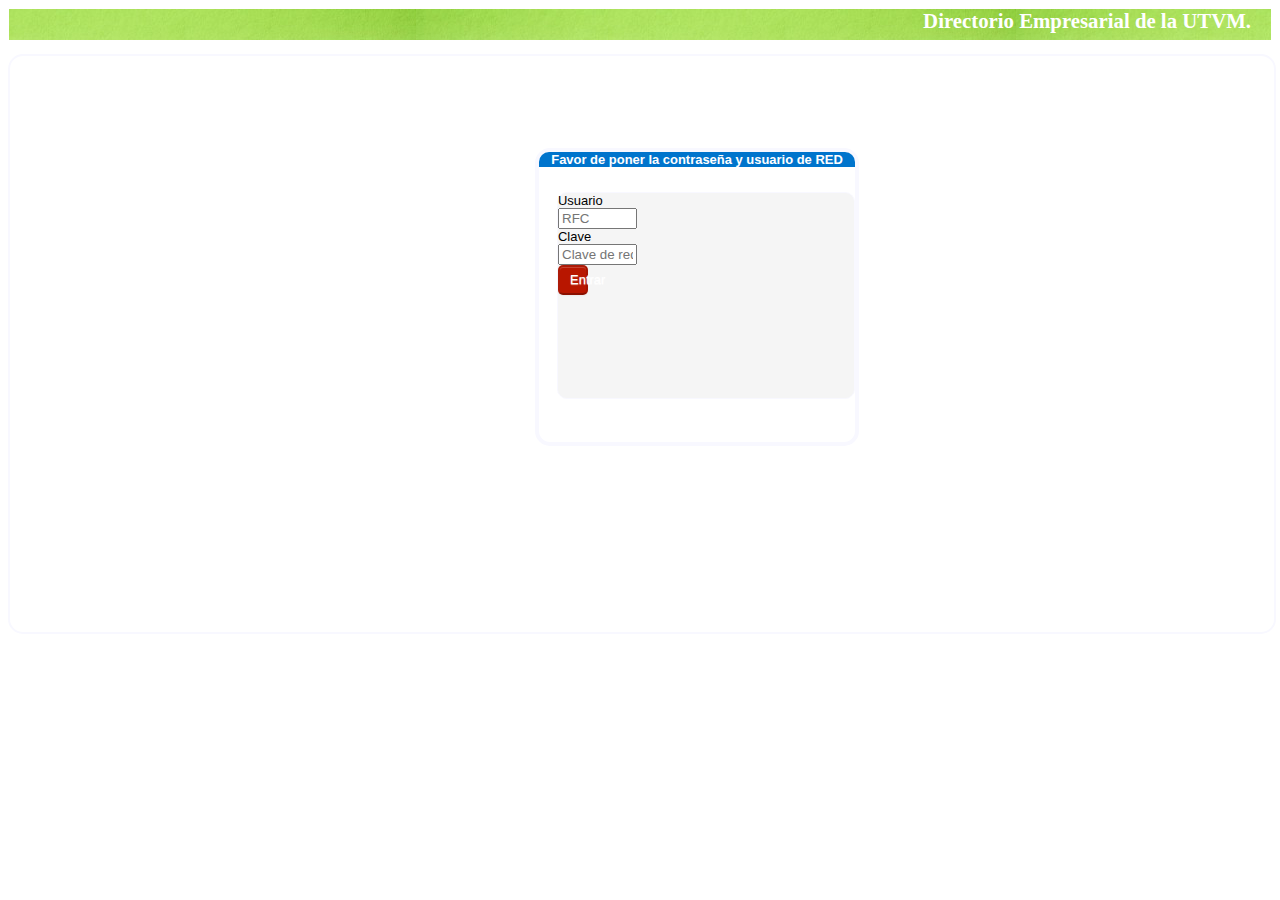
<file: index.html>
<!DOCTYPE html>
<html>
<head>

	<!-- Meta -->
	<meta http-equiv="content-type" content="text/html; charset=iso-8859-1" />
	<meta name="author" content="Noemi Mejia, David Perez" />
	<meta name="keywords" content="Directorio de la utvm" />
	<meta name="description" content="Directorio de la Universidad Tecnologica del Valle del Mezquital" />
	<meta name="robots" content="all" />	
	
	<!-- Titulo del documento -->		
	<title>Directorio Empresarial UTVM</title>

	<!-- css application -->
	<link rel="stylesheet" href="css/main.css" type="text/css">

   
   	<!-- js bootstrap framework -->
	<script src="../../js/jquery-1.7.2.min.js"></script>
	
	<!-- js application -->
	<script type='text/javascript' src='../../js/main.js'></script>

	<!-- YUI -->
	<script src="http://yui.yahooapis.com/3.5.1/build/yui/yui-min.js"></script>

</head>

<body>
	
	<!-- barra negro -->
	<div class="navbar">
		Directorio Empresarial de la UTVM.
	</div>
	

	<!-- contenedor principal -->
	<div class="container-session">
		<!-- Cuadro de Login -->
		<div class = "login">
					<div class = "etiqueta">
						Favor de poner la contrase�a y usuario de RED
					</div>
			<form class="well" method="post">
					
					<div class = "span1">Usuario</div>
					<input class="span3" type="text" placeholder="RFC" name="usuario"/>
					<div class = "span1">Clave</div>
					<input class="span3" type="password" placeholder="Clave de red" name="clave"/>
					<div class="span5"></div>
					<button class="btn-primary span2" type="submit" >Entrar</button>
			</form>
		</div>
	</div>

</body>
</html>
</file>
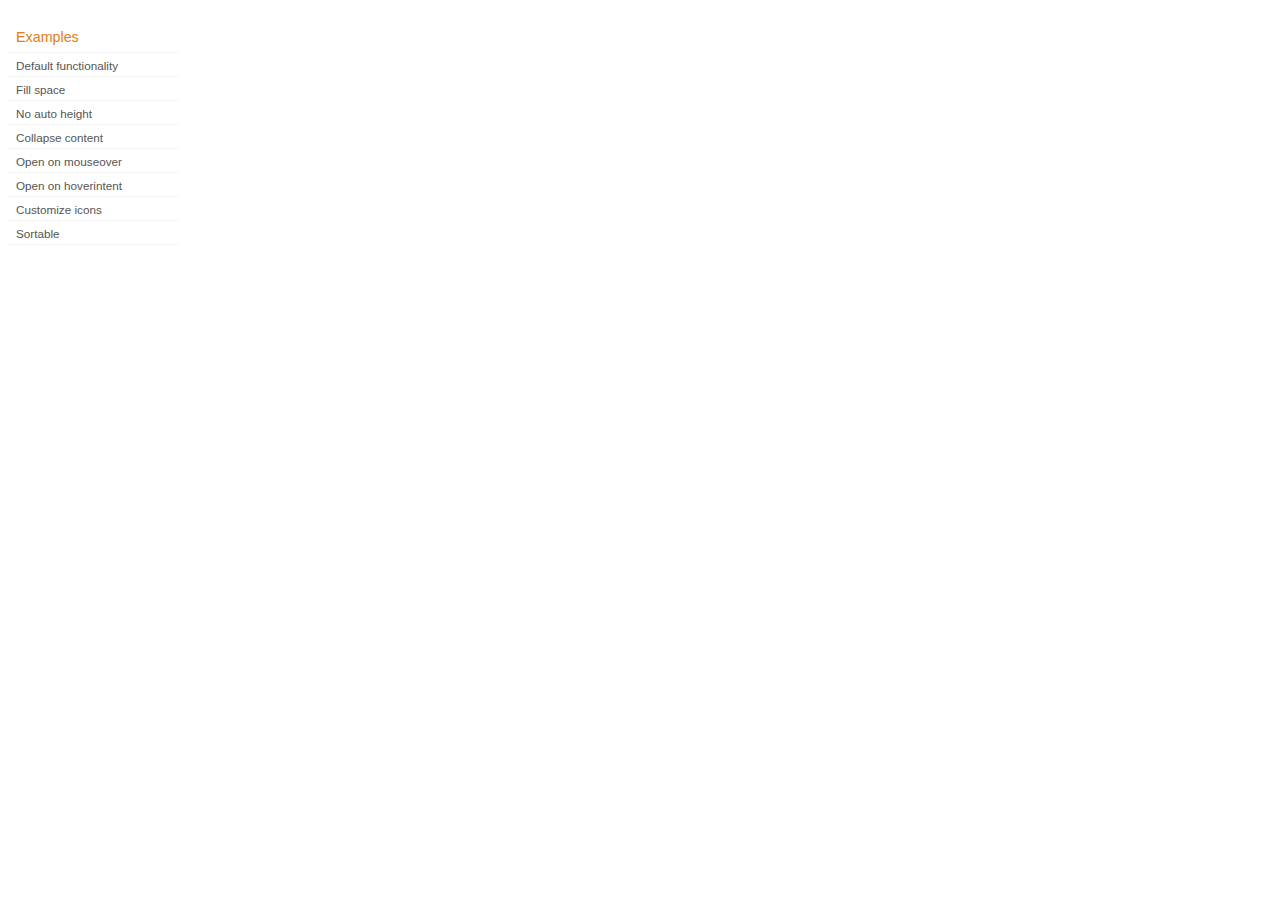
<file: js/demos/accordion/index.html>
<!DOCTYPE html>
<html lang="en">
<head>
	<meta charset="utf-8">
	<title>jQuery UI Accordion Demos</title>
	<link rel="stylesheet" href="../demos.css">
</head>
<body>

<div class="demos-nav">
	<h4>Examples</h4>
	<ul>
		<li class="demo-config-on"><a href="default.html">Default functionality</a></li>
		<li><a href="fillspace.html">Fill space</a></li>
		<li><a href="no-auto-height.html">No auto height</a></li>
		<li><a href="collapsible.html">Collapse content</a></li>
		<li><a href="mouseover.html">Open on mouseover</a></li>
		<li><a href="hoverintent.html">Open on hoverintent</a></li>
		<li><a href="custom-icons.html">Customize icons</a></li>
		<li><a href="sortable.html">Sortable</a></li>
	</ul>
</div>

</body>
</html>
</file>
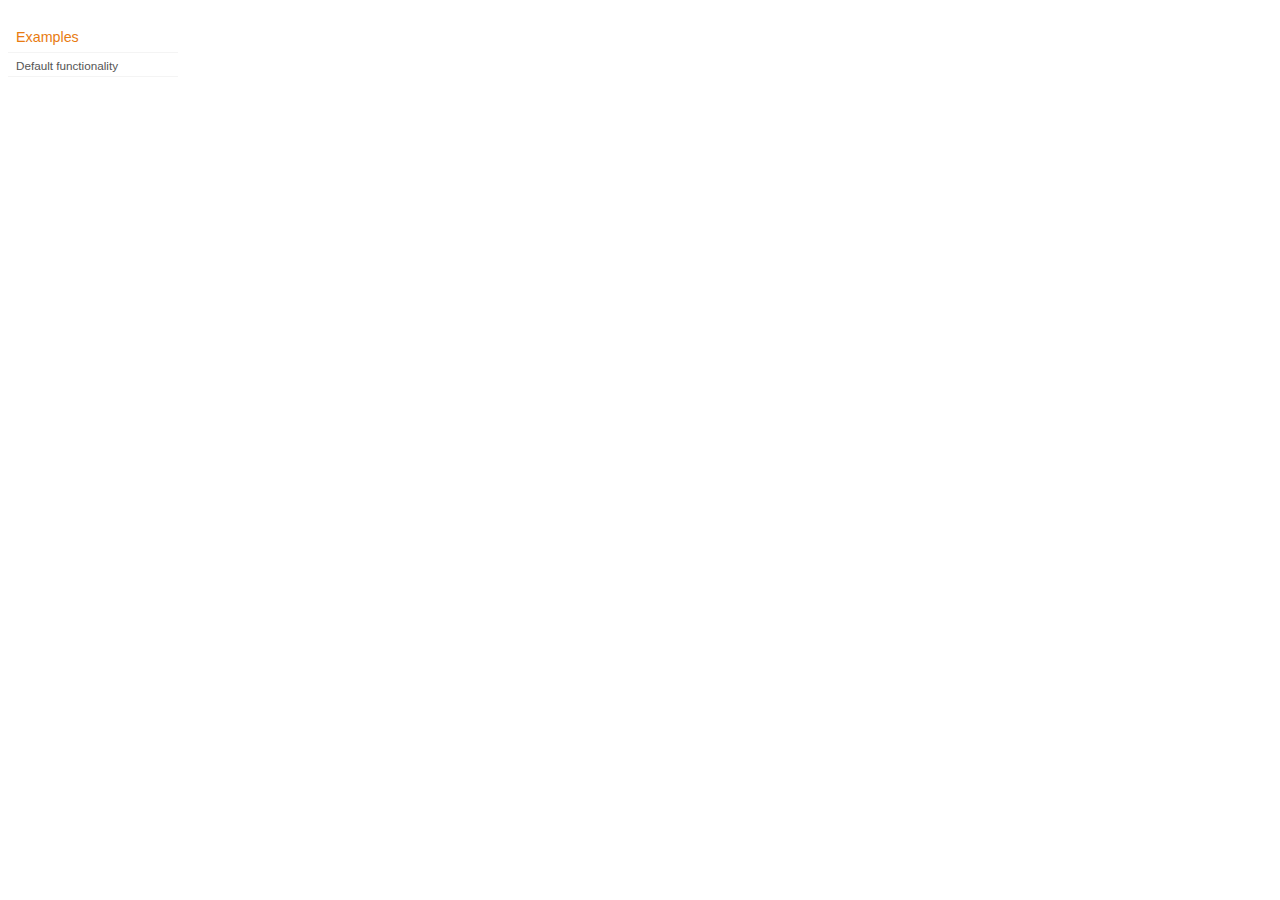
<file: js/demos/addClass/index.html>
<!DOCTYPE html>
<html lang="en">
<head>
	<meta charset="utf-8">
	<title>jQuery UI Effects Demos</title>
	<link rel="stylesheet" href="../demos.css">
</head>
<body>

<div class="demos-nav">
	<h4>Examples</h4>
	<ul>
		<li class="demo-config-on"><a href="default.html">Default functionality</a></li>
	</ul>
</div>

</body>
</html>
</file>
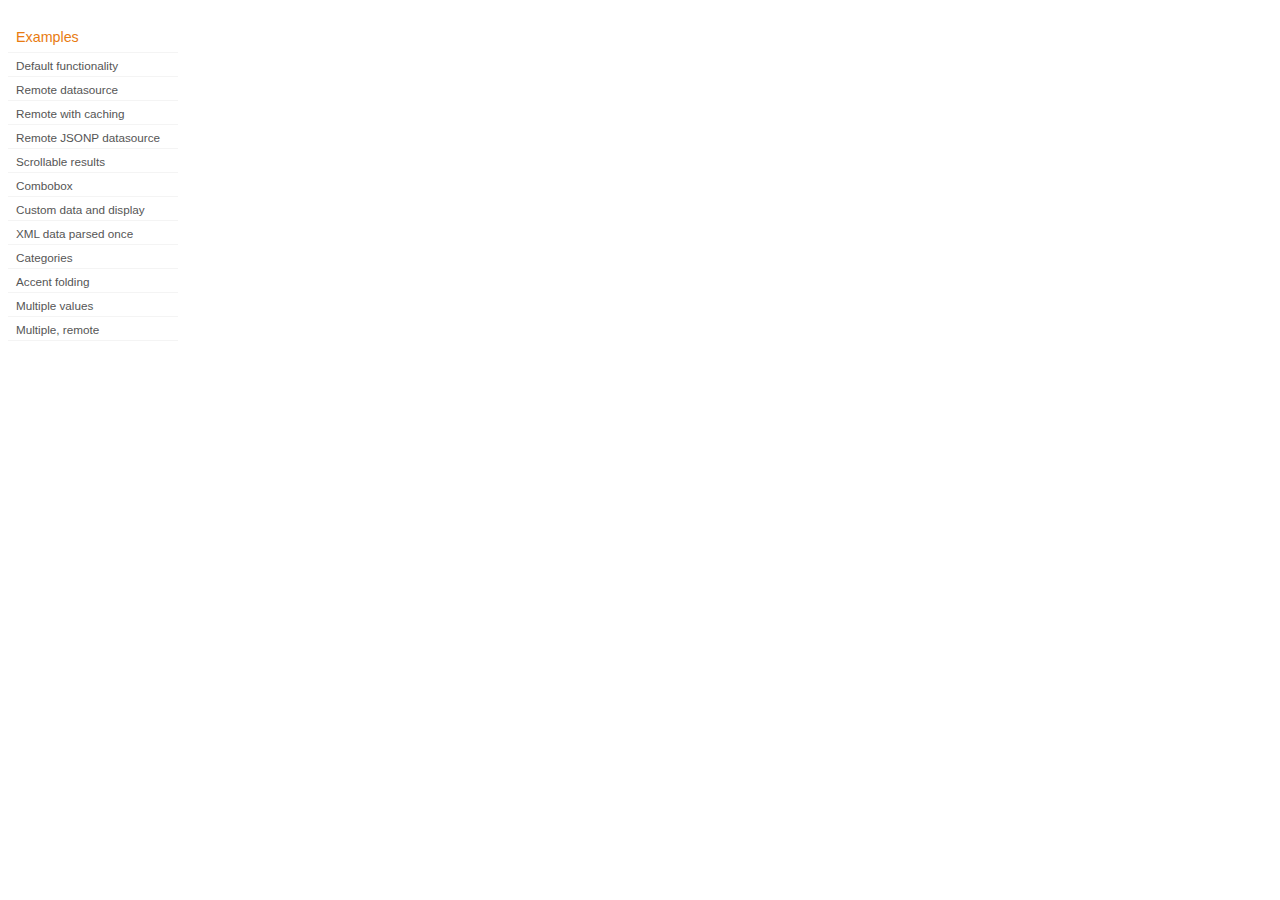
<file: js/demos/autocomplete/index.html>
<!DOCTYPE html>
<html lang="en">
<head>
	<meta charset="utf-8">
	<title>jQuery UI Autocomplete Demos</title>
	<link rel="stylesheet" href="../demos.css">
</head>
<body>
	<div class="demos-nav">
		<h4>Examples</h4>
		<ul>
			<li class="demo-config-on"><a href="default.html">Default functionality</a></li>
			<li><a href="remote.html">Remote datasource</a></li>
			<li><a href="remote-with-cache.html">Remote with caching</a></li>
			<li><a href="remote-jsonp.html">Remote JSONP datasource</a></li>
			<li><a href="maxheight.html">Scrollable results</a></li>
			<li><a href="combobox.html">Combobox</a></li>
			<li><a href="custom-data.html">Custom data and display</a></li>
			<li><a href="xml.html">XML data parsed once</a></li>
			<li><a href="categories.html">Categories</a></li>
			<li><a href="folding.html">Accent folding</a></li>
			<li><a href="multiple.html">Multiple values</a></li>
			<li><a href="multiple-remote.html">Multiple, remote</a></li>
		</ul>
	</div>
</body>
</html>
</file>
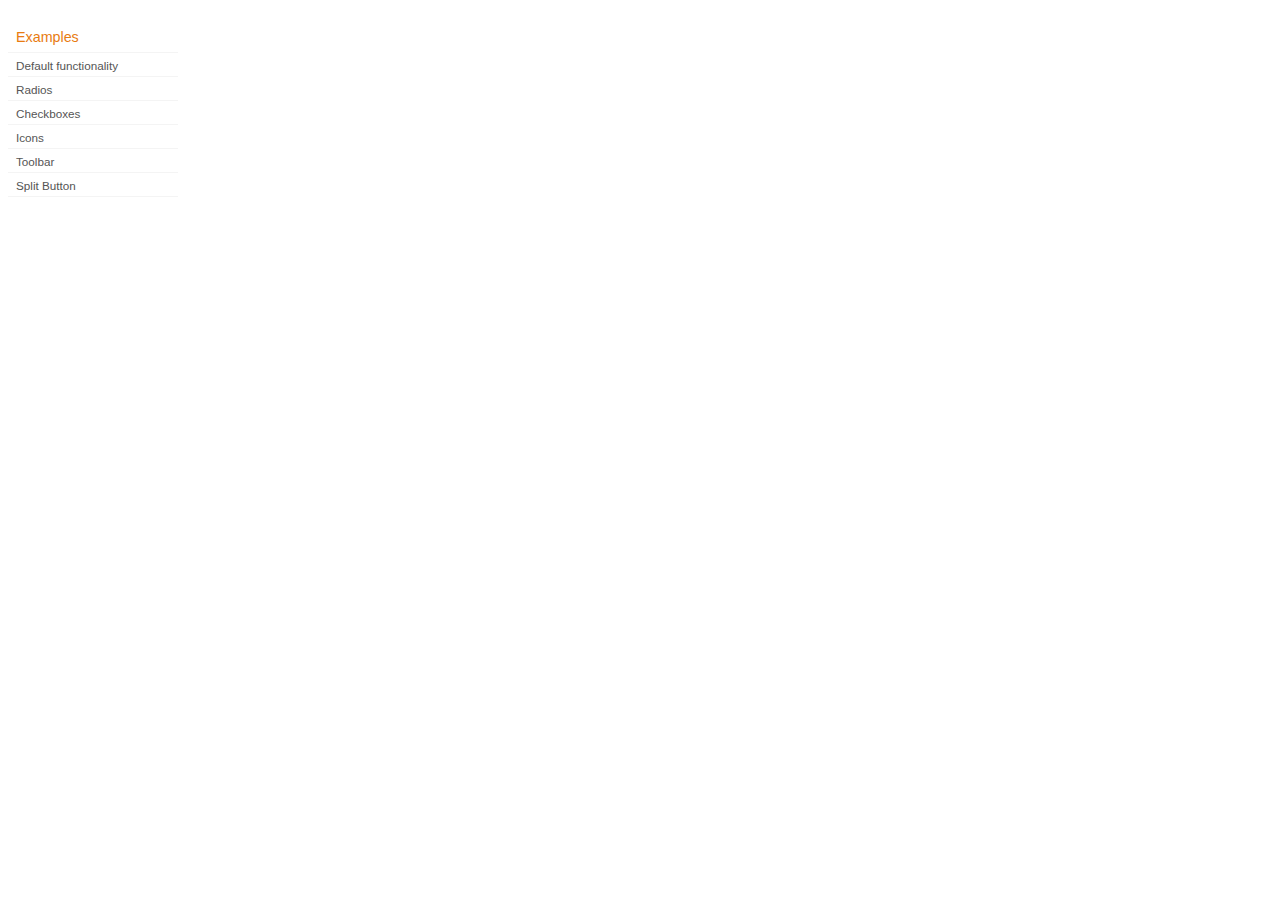
<file: js/demos/button/index.html>
<!DOCTYPE html>
<html lang="en">
<head>
	<meta charset="utf-8">
	<title>jQuery UI Button Demos</title>
	<link rel="stylesheet" href="../demos.css">
</head>
<body>

<div class="demos-nav">
	<h4>Examples</h4>
	<ul>
		<li class="demo-config-on"><a href="default.html">Default functionality</a></li>
		<li><a href="radio.html">Radios</a></li>
		<li><a href="checkbox.html">Checkboxes</a></li>
		<li><a href="icons.html">Icons</a></li>
		<li><a href="toolbar.html">Toolbar</a></li>
		<li><a href="splitbutton.html">Split Button</a></li>
	</ul>
</div>

</body>
</html>
</file>
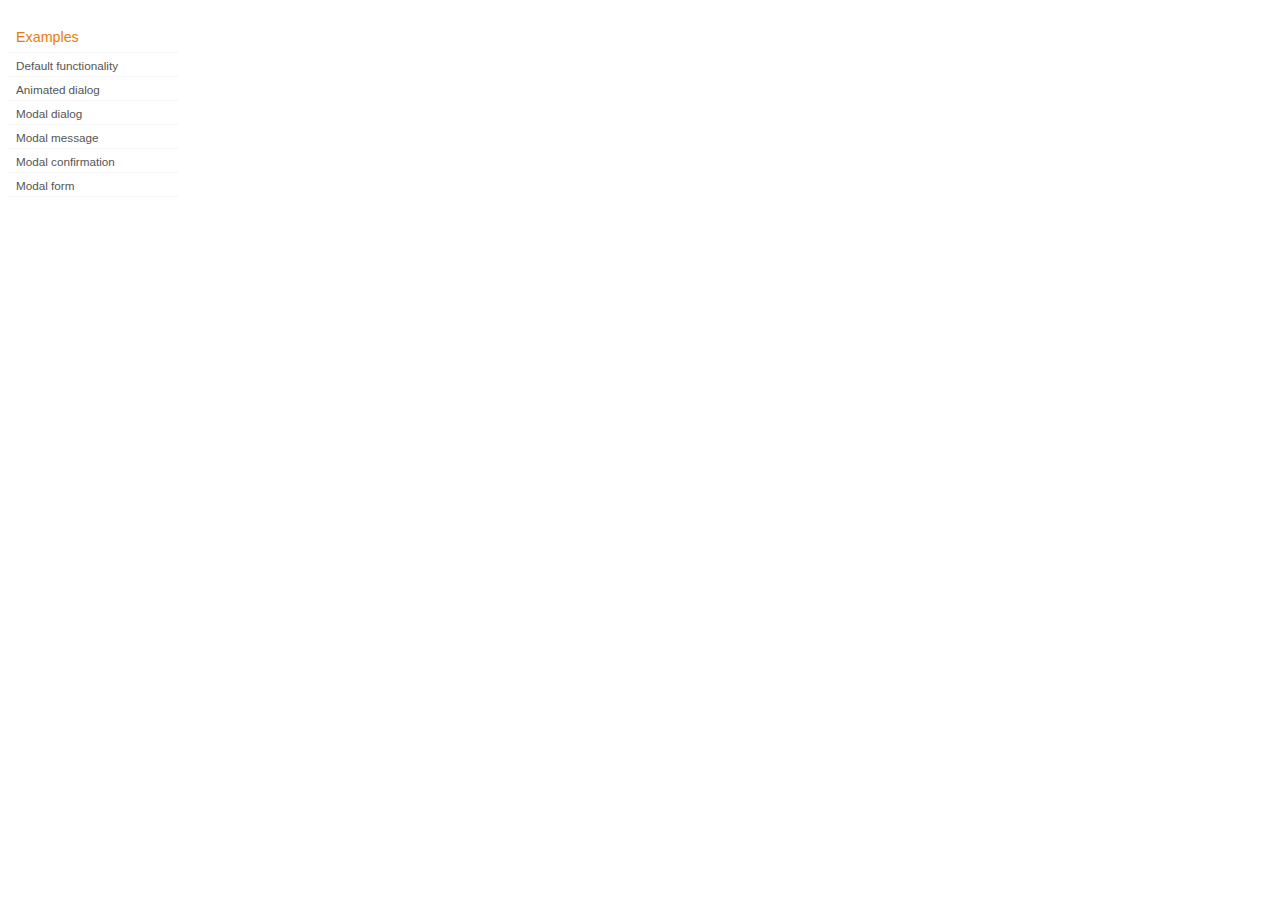
<file: js/demos/dialog/index.html>
<!DOCTYPE html>
<html lang="en">
<head>
	<meta charset="utf-8">
	<title>jQuery UI Dialog Demos</title>
	<link rel="stylesheet" href="../demos.css">
</head>
<body>

<div class="demos-nav">
	<h4>Examples</h4>
	<ul>
		<li class="demo-config-on"><a href="default.html">Default functionality</a></li>
		<li><a href="animated.html">Animated dialog</a></li>
		<li><a href="modal.html">Modal dialog</a></li>
		<li><a href="modal-message.html">Modal message</a></li>
		<li><a href="modal-confirmation.html">Modal confirmation</a></li>
		<li><a href="modal-form.html">Modal form</a></li>
	</ul>
</div>

</body>
</html>
</file>
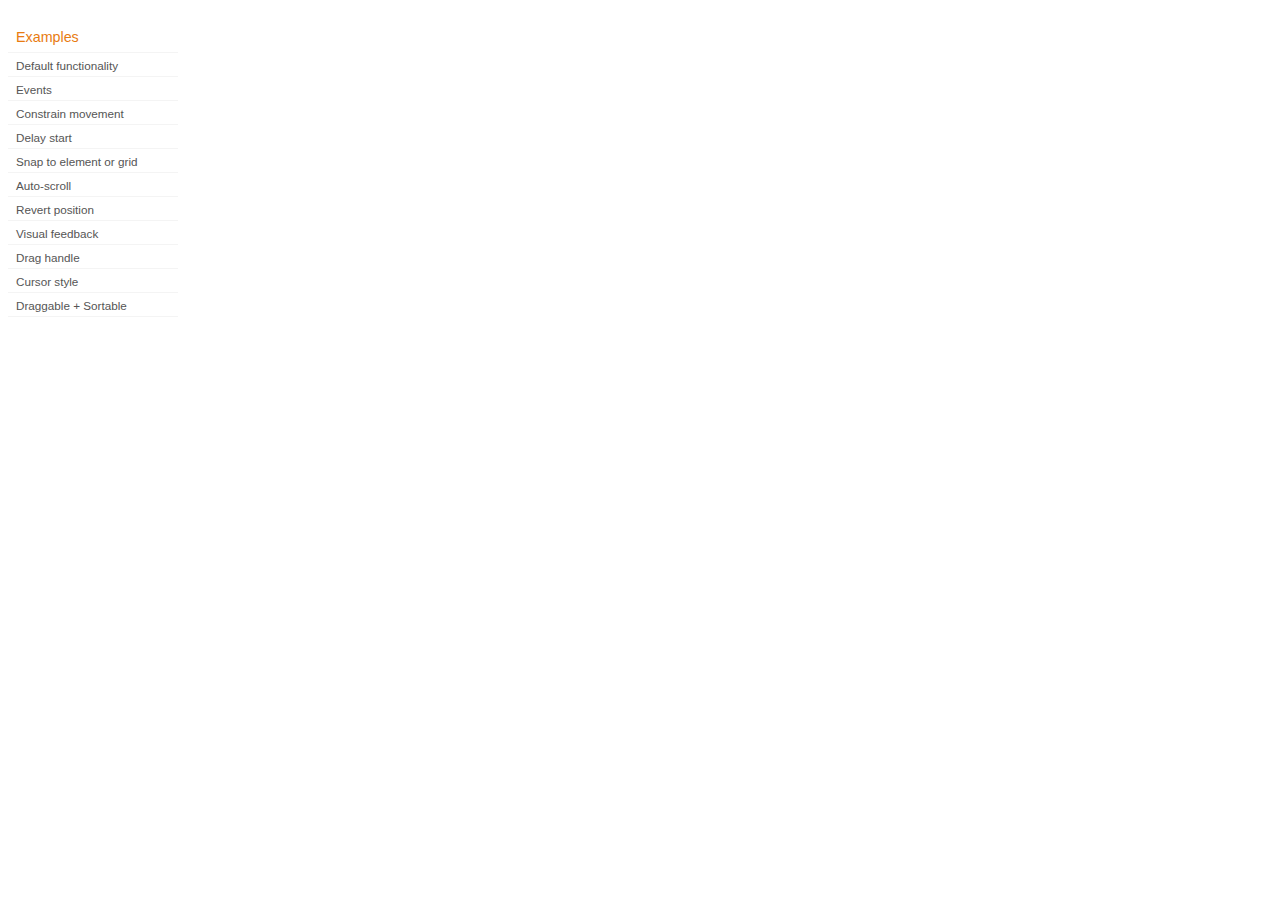
<file: js/demos/draggable/index.html>
<!DOCTYPE html>
<html lang="en">
<head>
	<meta charset="utf-8">
	<title>jQuery UI Draggable Demos</title>
	<link rel="stylesheet" href="../demos.css">
</head>
<body>

<div class="demos-nav">
	<h4>Examples</h4>
	<ul>
		<li class="demo-config-on"><a href="default.html">Default functionality</a></li>
		<li><a href="events.html">Events</a></li>
		<li><a href="constrain-movement.html">Constrain movement</a></li>
		<li><a href="delay-start.html">Delay start</a></li>
		<li><a href="snap-to.html">Snap to element or&#160;grid</a></li>
		<li><a href="scroll.html">Auto-scroll</a></li>
		<li><a href="revert.html">Revert position</a></li>
		<li><a href="visual-feedback.html">Visual feedback</a></li>
		<li><a href="handle.html">Drag handle</a></li>
		<li><a href="cursor-style.html">Cursor style</a></li>
		<li><a href="sortable.html">Draggable + Sortable</a></li>
	</ul>
</div>

</body>
</html>
</file>
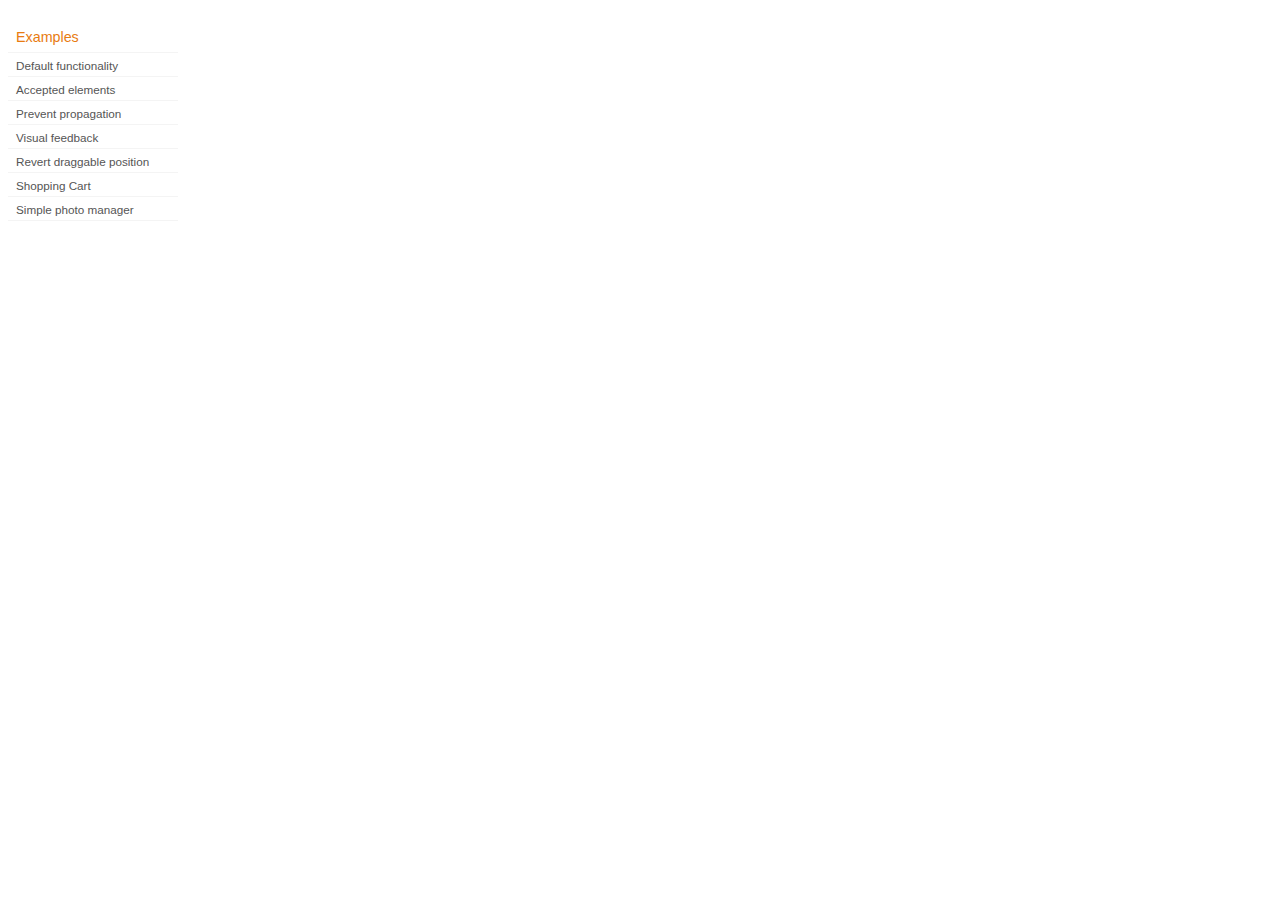
<file: js/demos/droppable/index.html>
<!DOCTYPE html>
<html lang="en">
<head>
	<meta charset="utf-8">
	<title>jQuery UI Droppable Demos</title>
	<link rel="stylesheet" href="../demos.css">
</head>
<body>

<div class="demos-nav">
	<h4>Examples</h4>
	<ul>
		<li class="demo-config-on"><a href="default.html">Default functionality</a></li>
		<li><a href="accepted-elements.html">Accepted elements</a></li>
		<li><a href="propagation.html">Prevent propagation</a></li>
		<li><a href="visual-feedback.html">Visual feedback</a></li>
		<li><a href="revert.html">Revert draggable position</a></li>
		<li><a href="shopping-cart.html">Shopping Cart</a></li>
		<li><a href="photo-manager.html">Simple photo manager</a></li>
	</ul>
</div>

</body>
</html>
</file>
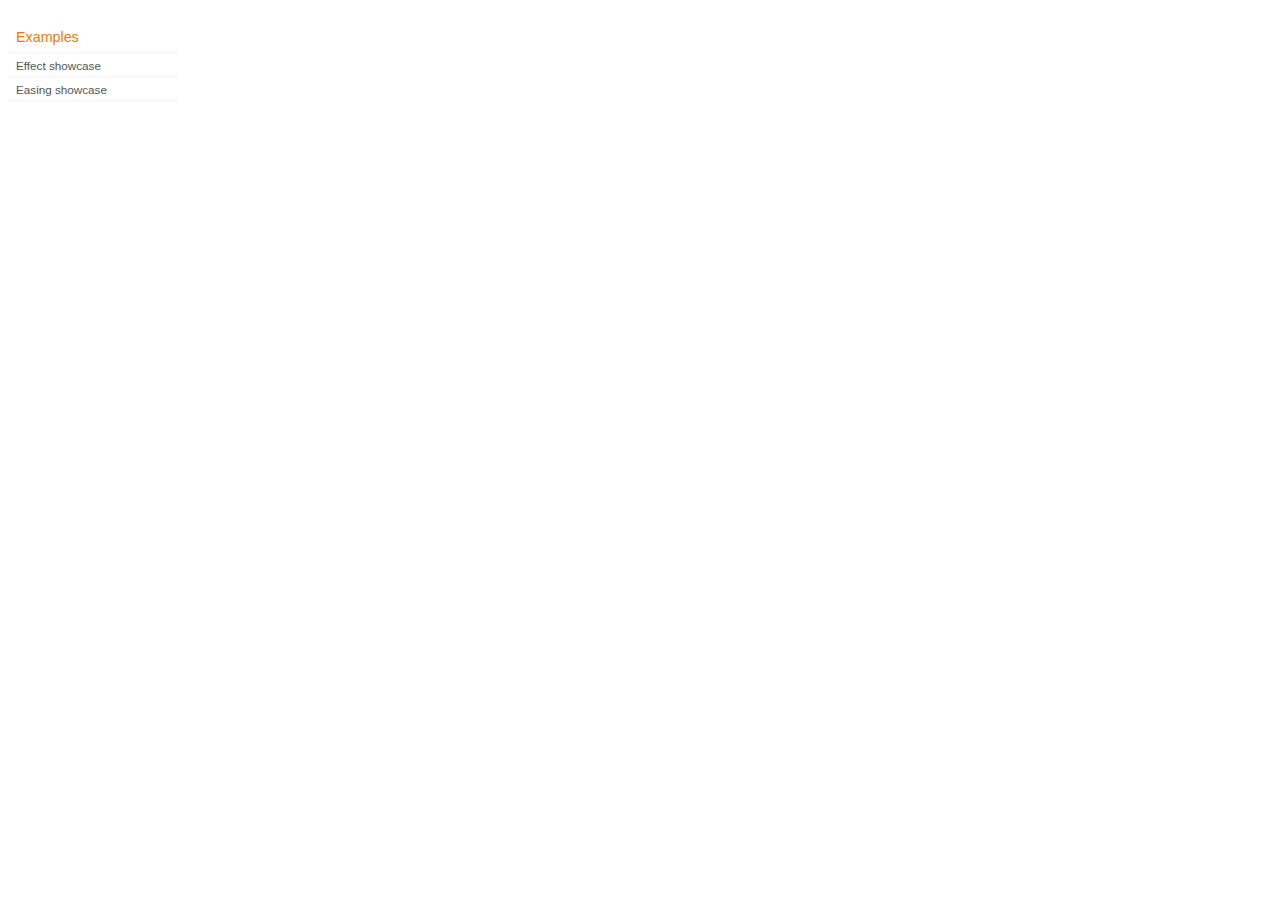
<file: js/demos/effect/index.html>
<!DOCTYPE html>
<html lang="en">
<head>
	<meta charset="utf-8">
	<title>jQuery UI Effects Demos</title>
	<link rel="stylesheet" href="../demos.css">
</head>
<body>

<div class="demos-nav">
	<h4>Examples</h4>
	<ul>
		<li class="demo-config-on"><a href="default.html">Effect showcase</a></li>
		<li><a href="easing.html">Easing showcase</a></li>
	</ul>
</div>

</body>
</html>
</file>
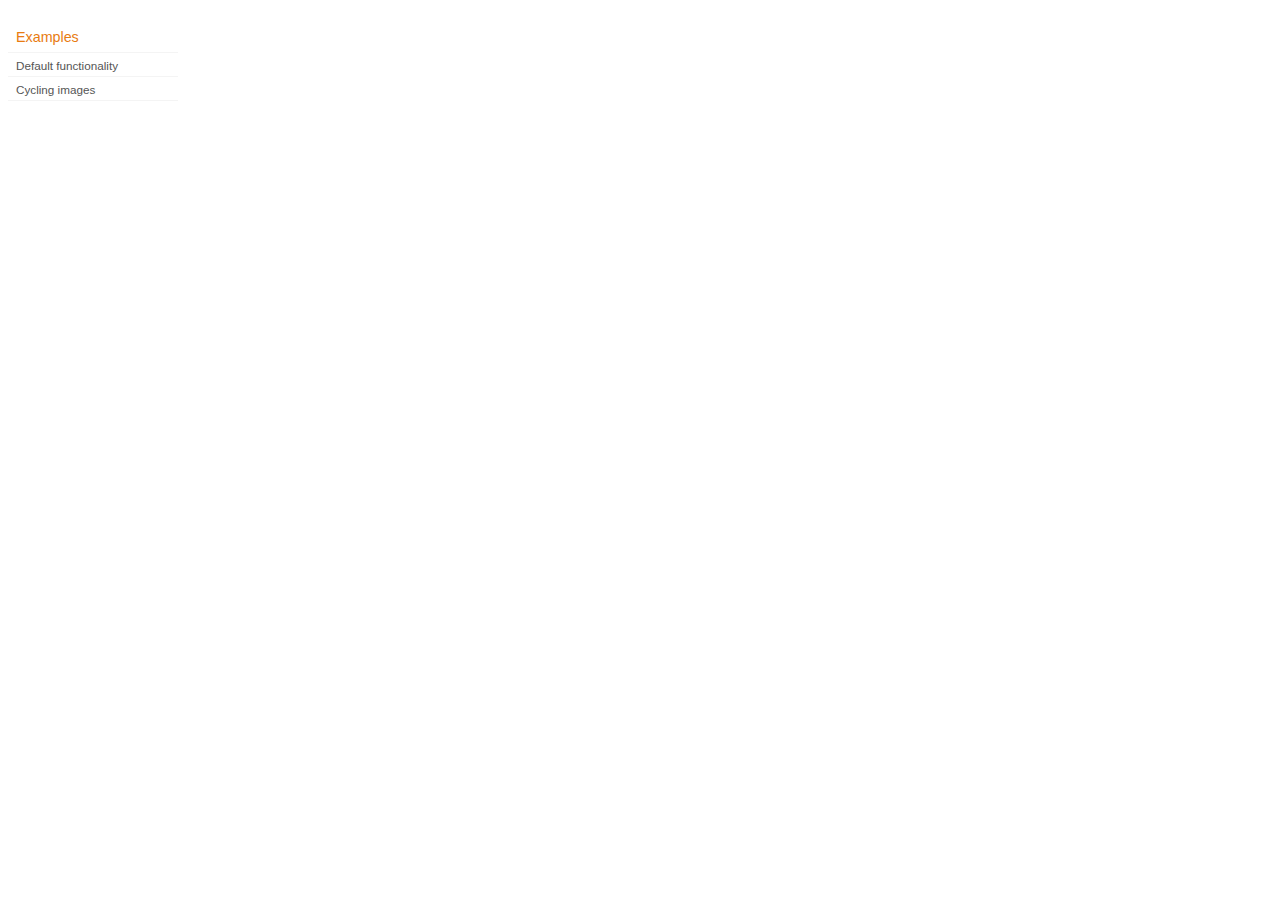
<file: js/demos/position/index.html>
<!DOCTYPE html>
<html lang="en">
<head>
	<meta charset="utf-8">
	<title>jQuery UI Position Demo</title>
	<link rel="stylesheet" href="../demos.css">
</head>
<body>

<div class="demos-nav">
	<h4>Examples</h4>
	<ul>
		<li class="demo-config-on"><a href="default.html">Default functionality</a></li>
		<li><a href="cycler.html">Cycling images</a></li>
	</ul>
</div>

</body>
</html>
</file>
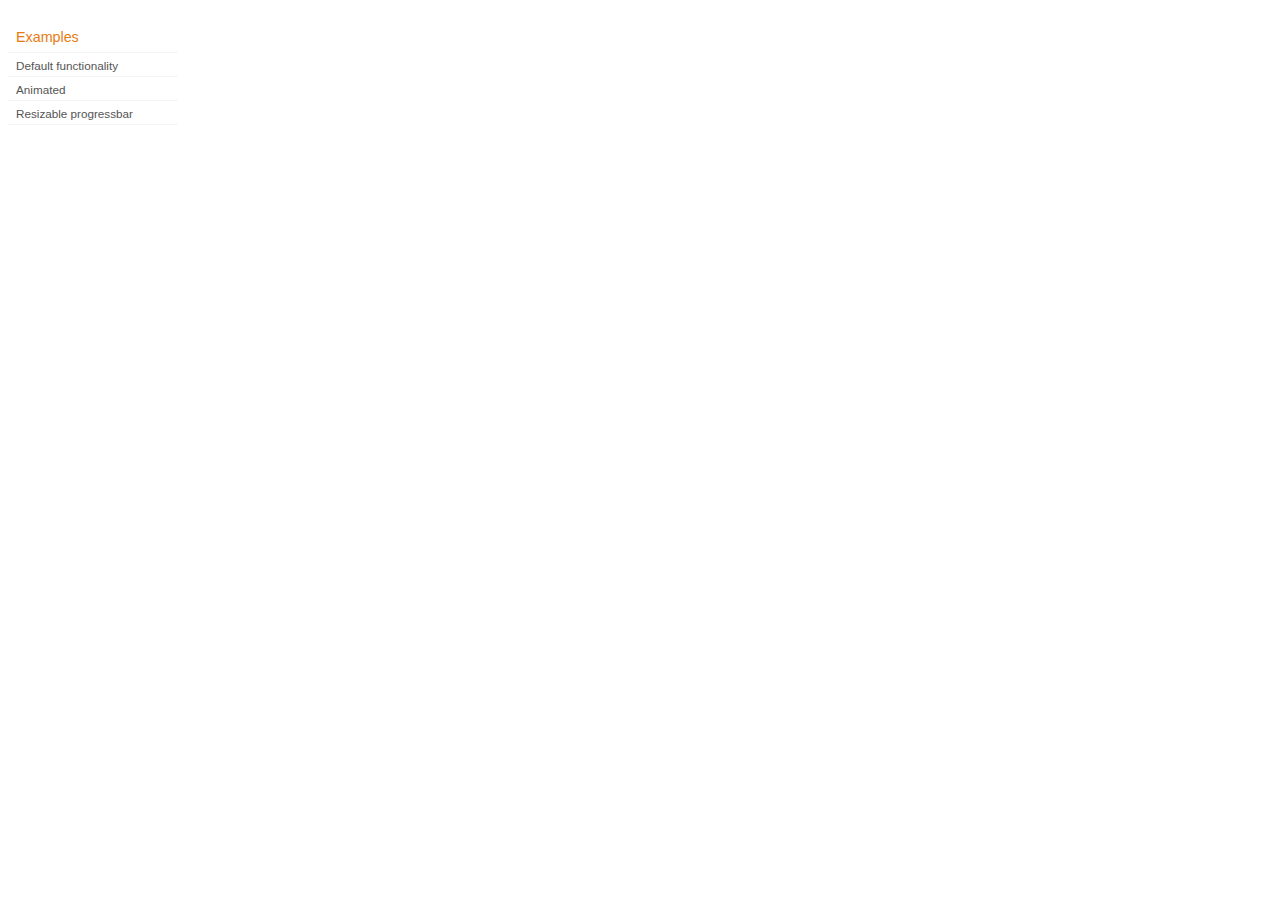
<file: js/demos/progressbar/index.html>
<!DOCTYPE html>
<html lang="en">
<head>
	<meta charset="utf-8">
	<title>jQuery UI Progressbar Demos</title>
	<link rel="stylesheet" href="../demos.css">
</head>
<body>

<div class="demos-nav">
	<h4>Examples</h4>
	<ul>
		<li class="demo-config-on"><a href="default.html">Default functionality</a></li>
		<li><a href="animated.html">Animated</a></li>
		<li><a href="resize.html">Resizable progressbar</a></li>
	</ul>
</div>

</body>
</html>
</file>
<file: css/main.css>
/********************************************************************************
	CSS Estilos
	Nombre: 
	Responsable: Noemi M.
********************************************************************************/
.span12 {
    
    width: 113%;
}
.span11 {
   
    width: 95%;
}
.span10 {
    
    width: 86%;
}
.span9 {
    
    width: 77%;
}
.span8 {
    
    width: 68%;
}
.span7 {
    
    width: 60%;
}
.span6 {
    
    width: 51%;
}
.span5 {
   
    width: 42%;
}
.span4 {
    
    width: 33%;
}
.span3 {
    
    width: 24%;
}
.span2 {
    
    width: 16%;
}
.span1 {
    
    width: 7%;
}
/********************************************************************************
	CSS Estilos
	Nombre: Estado de la captura
	Responsable: David P.
********************************************************************************/

div.navbar {
    background: url("../img/navbar.png") repeat scroll 407px 574px #66CC00;
    border: 1px solid;
    color: white;
    font-family: Verdana;
    font-size: 1.3em;
    height: 1.5em;
    min-height: 10px;
    padding-left: 20px;
    padding-right: 20px;
    text-align: right;
    font-weight: bold;
}
.navbarbottom {
     background: none repeat scroll 0 0 ghostWhite;
    border: 2px solid ghostWhite;
    border-radius: 10px 10px 10px 10px;
    display: block;
    font-family: "Arial";
    font-size: 0.9em;
    font-weight: lighter;
    height: auto;
    margin: auto auto 20px;
    padding: 14px;
    text-align: center;
    width: 96%;
}

/*****************************
Contenedor para docentes y Admin
******************************/
.container {
    border-radius: 15px 15px 15px 15px;
    box-shadow: 0 0 5px GhostWhite;
    font-family: "Arial";
	font-size: 0.9em;
    font-weight: lighter;
    height: auto;
    border: 2px solid GhostWhite;
    width: 80%;
    margin-left: 10%;
    margin-top: 1%;
	font-family:verdana, arial, helvetica, sans-serif;
}
/*****************************
      Contenedor para alumnos
******************************/
.container-alum {
    border-radius: 15px 15px 15px 15px;
    font-family: "Arial";
	font-size: 0.9em;
    font-weight: lighter;
    height: auto;
    border: 2px solid GhostWhite;
    width: 80%;
    margin-left: 10%;
    margin-top: 1%;
	font-family:verdana, arial, helvetica, sans-serif;
}
.botones {
    background: none repeat scroll 0 0 MintCream;
    box-shadow: 0 0 5px LightGrey;
    border: 2px solid LightGrey;
    border-radius: 10px 10px 10px 10px;
    display: block;
    margin: -1px 11% 40px 0;
    padding: 14px;
    text-align: center;
    width: 97%;
    word-spacing: 74px;
}
/*****************************
      grupo: normal
******************************/
.group {
    border: 2px solid LawnGreen;
     box-shadow: 0 0 5px LawnGreen;
	border-radius: 10px 10px 10px 10px;
    font-family: "Arial";
    font-size: 1.1em;
    font-weight: lighter;
    height: 90px;
    margin-left: 5%;
    margin-top: 1%;
    width: 85%;
	background: none repeat scroll 0 0 white;
    margin: auto;
    padding: 14px;
	margin-bottom: 20px;
	display: block;
}
/*****************************
      grupo: extra
******************************/
.group2 {
    border: 2px solid LawnGreen;
    box-shadow: 0 0 5px LawnGreen;
	border-radius: 10px 10px 10px 10px;
    font-family: "Arial";
    font-size: 1.1em;
    font-weight: lighter;
    height: 180px;
    margin-left: 5%;
    margin-top: 1%;
    width: 85%;
	background: none repeat scroll 0 0 white;
    margin: auto;
    padding: 14px;
	margin-bottom: 20px;
	display: block;
   
}
/*****************************
      etiqueta de grupo
******************************/
.detalle {
    
    border: 2px solid ghostWhite;
    border-radius: 5px 5px 5px 5px;
    color: #666666;
    display: block;
    font-size: 12px;
    font-weight: bold;
    margin-top: -23px;
    text-align: center;
    width: 100px;
    color: white;
	background-color: #FFC60B;
    background-image: -moz-linear-gradient(center top , #E08400, #FFC60B);
	
	
}
/*****************************
      grupo: Empresa
******************************/
.numero {
    left: 1%;
    position: relative;
    top: 15%;
}
.inputnumero {
    bottom: 10%;
    left: 12%;
    position: relative;
}
.clave {
    bottom: 31%;
    left: 35%;
    position: relative;
}
.inputclave {
    bottom: 56%;
    left: 44%;
    position: relative;
}
.name {
    bottom: 46%;
    left: 1%;
    position: relative;
}
.inputname {
    bottom: 70%;
    left: 12%;
    position: relative;
}
.sector {
    bottom: 60%;
    left: 1%;
    position: relative;
}
.inputsector {
    bottom: 83%;
    left: 12%;
    position: relative;
}
.tamano {
    bottom: 106%;
    left: 61%;
    position: relative;
}
.inputtamano {
    bottom: 130%;
    left: 72%;
    position: relative;
}
/*****************************
      grupo: direccion
******************************/
.calle {
    left: 1%;
    position: relative;
    top: 14%;
}
.inputcalle {
    bottom: 11%;
    left: 12%;
    position: relative;
}
.num {
    bottom: 32%;
    left: 62%;
    position: relative;
}
.inputnum {
    bottom: 57%;
    left: 72%;
    position: relative;
}
.colonia {
    bottom: 48%;
    left: 1%;
    position: relative;
}
.inputcolonia {
    bottom: 72%;
    left: 12%;
    position: relative;
}
.cp {
    bottom: 94%;
    position: relative;
    left: 62%;
}
.inputcp {
    bottom: 118%;
    position: relative;
    left: 72%;
}
.ciudad {
    bottom: 108%;
    left: 1%;
    position: relative;
}
.inputciudad {
    bottom: 132%;
    left: 12%;
    position: relative;
}
.estado {
    bottom: 155%;
    position: relative;
    left: 62%;
}
.inputestado {
    bottom: 178%;
    position: relative;
    left: 72%;
}
/*****************************
      grupo: contacto
******************************/

.web {
    left: 1%;
    position: relative;
    top: 10%;
}
.inputweb {
    bottom: 2%;
    left: 18%;
    position: relative;
}
.teluno {
    left: 1%;
    position: relative;
    top: 2%;
}
.inputteluno {
    bottom: 10%;
    left: 18%;
    position: relative;
}
.extuno {
    bottom: 22%;
    left: 60%;
    position: relative;
}
.inputextuno {
    bottom: 33%;
    left: 68%;
    position: relative;
}
.teldos {
    bottom: 28%;
    left: 1%;
    position: relative;
}
.inputteldos {
    bottom: 41%;
    left: 18%;
    position: relative;
}
.extdos {
    bottom: 50%;
    left: 60%;
    position: relative;
}
.inputextdos {
    bottom: 64%;
    position: relative;
    left: 68%;
}
.cnt_e {
    bottom: 60%;
    left: 1%;
    position: relative;
}
.inputcnt_e {
    bottom: 80%;
    left: 18%;
    position: relative;
}
.cnt_vi {
    bottom: 96%;
    left: 1%;
    position: relative;
}
.inputcnt_vi {
    bottom: 118%;
    left: 18%;
    position: relative;
}
.e-mailuno {
    bottom: 90%;
    position: relative;
    left: 60%;
}
.inpute-mailuno {
    bottom: 103%;
    position: relative;
    left: 68%;
}
.e-maildos {
    bottom: 128%;
    position: relative;
    left: 60%;
}
.inpute-maildos {
    bottom: 142%;
    position: relative;
    left: 68%;
}
/*****************************
      grupo: Programas Educativos
******************************/
.pe_1 {
    bottom: -5px;
    position: relative;
    right: -45px;
}
.pe_2 {
    bottom: 78px;
    position: relative;
    right: -220px;
}
.pe_3 {
    bottom: 160px;
    position: relative;
    right: -390px;
}
/*****************************
      grupo: Competencias
******************************/
.competencias {
    height: 76%;
    position: relative;
    right: 0;
    top: 8%;
    width: 99%;
    vertical-align: top;
}
/*****************************
      grupo: Observaciones
******************************/
.observaciones {
    display: block;
    height: 93%;
    left: 1%;
    position: relative;
    top: 4%;
    vertical-align: top;
    width: 80%;
}
.btn1 {
    bottom: 95%;
    position: relative;
    left: 84%;
    word-spacing: 6px;
}
.btn2 {
    bottom: 82%;
    position: relative;
    left: 84%;
    word-spacing: 6px;
}
/*****************************
      grupo: Empresa-Alumnos
******************************/
.inputnumero-alum {
    bottom: 14%;
    left: 18%;
    position: relative;
}
.name-alum {
    bottom: 1%;
    left: 1%;
    position: relative;
}
.inputname-alum {
    bottom: 26%;
    left: 18%;
    position: relative;
}
.web-alum {
    bottom: 16%;
    left: 1%;
    position: relative;
}
.inputweb-alum {
    bottom: 40%;
    left: 18%;
    position: relative;
}
/*****************************
Contenedor para Session
******************************/
.container-session {
    border: 2px solid GhostWhite;
    border-radius: 15px 15px 15px 15px;
    font-family: verdana,arial,helvetica,sans-serif;
    font-size: 0.9em;
    font-weight: lighter;
    height: 576px;
    margin-left: 0%;
    margin-top: 1%;
    width: 100%;
}
.login {
    border: 4px solid ghostWhite;
    border-radius: 15px 15px 15px 15px;
    font-family: verdana,arial,helvetica,sans-serif;
    font-size: 0.9em;
    font-weight: lighter;
    height: 290px;
    margin-left: 0;
    margin-top: 1%;
    width: 25%;
    position: relative;
    top: 80px;
    left: 525px;
}
.btn-primary {
    
    background-repeat: repeat-x;
    border-color: rgba(0, 0, 0, 0.1) rgba(0, 0, 0, 0.1) rgba(0, 0, 0, 0.25);
	border-radius: 5px 5px 5px 5px;
	color: white;
	width: 10%;
	box-shadow: 0 1px 0 rgba(255, 255, 255, 0.2) inset, 0 1px 2px rgba(0, 0, 0, 0.05);
    cursor: pointer;
    display: inline-block;
    font-size: 13px;
    line-height: 18px;
    margin-bottom: 0;
    padding: 4px 10px;
    text-align: center;
    text-shadow: 0 1px 1px rgba(255, 255, 255, 0.75);
    vertical-align: middle;
	background-color: #B81600;
    background-image: -moz-linear-gradient(center top , #D60D00, #B81600);
}
.well {
    background-color: #F5F5F5;
    border: 1px solid ghostWhite;
    border-radius: 10px 10px 10px 10px;
    margin-top: 25px;
    width: 296px;
    margin-left: 18px;
    height: 205px;
}
.etiqueta {
    background-color: #0074CC;
    background-image: -moz-linear-gradient(center top , #0088CC, #0055CC);
    color: #FFFFFF;
    font-weight: bold;
    border-radius: 10px 10px 0px 0px;
    margin-bottom: 18px;
	text-align: center;
}

/*****************************************
        ventana configuracion
******************************************/
.datosdirector {
    border: 2px solid LawnGreen;
    box-shadow: 0 0 5px LawnGreen;
    border-radius: 10px 10px 10px 10px;
    font-family: "Arial";
    font-size: 1.1em;
    font-weight: lighter;
    height: auto;
    margin: 2% 11px 11px;
    padding: 12px;
    width: 45%;
}
.detalle-conf {
    
    border: 2px solid ghostWhite;
    border-radius: 5px 5px 5px 5px;
    color: #666666;
    display: block;
    font-size: 12px;
    font-weight: bold;
    margin-top: -23px;
    text-align: center;
    width: 100px;
    color: white;
    background-color: #FFC60B;
    background-image: -moz-linear-gradient(center top , #E08400, #FFC60B);
    

}
.listaempresas {
   border: 2px solid LawnGreen;
    box-shadow: 0 0 5px LawnGreen;
    border-radius: 10px 10px 10px 10px;
    font-family: "Arial";
    font-size: 1.1em;
    font-weight: lighter;
    height: auto;
    margin: 2% 11px 11px;
    padding: 12px;
    width: 45%;
}
.competencias-carrera {
    height: 136px;
    left: 1%;
    position: relative;
    top: 12%;
    width: 97%;
     vertical-align: top;
}
.competencias {
    position: fixed;
    top: 32%;
    left: 50%;
    width: 28%;
    height: auto;
}
</file>
<file: js/demos/demos.css>
body {
	font-size: 62.5%;
}

table {
	font-size: 1em;
}

/* Site
   -------------------------------- */

body {
	font-family: "Trebuchet MS", "Helvetica", "Arial",  "Verdana", "sans-serif";
}

/* Layout
   -------------------------------- */

.layout-grid {
	width: 960px;
}

.layout-grid td {
	vertical-align: top;
}

.layout-grid td.left-nav {
	width: 140px;
}

.layout-grid td.normal {
	border-left: 1px solid #eee;
	padding: 20px 24px;
	font-family: "Trebuchet MS", "Helvetica", "Arial",  "Verdana", "sans-serif";
}

.layout-grid td.demos {
	background: url('/images/demos_bg.jpg') no-repeat;
	height: 337px;
	overflow: hidden;
}

/* Normal
   -------------------------------- */

.normal h3,
.normal h4 {
	margin: 0;
	font-weight: normal;
}

.normal h3 {
	padding: 0 0 9px;
	font-size: 1.8em;
}

.normal h4 {
	padding-bottom: 21px;
	border-bottom: 1px dashed #999;
	font-size: 1.2em;
	font-weight: bold;
}

.normal p {
	font-size: 1.2em;
}

/* Demos */

.demos-nav, .demos-nav dt, .demos-nav dd, .demos-nav ul, .demos-nav li {
	margin: 0;
	padding: 0
}

.demos-nav {
	float: left;
	width: 170px;
	font-size: 1.3em;
}

.demos-nav dt,
.demos-nav h4 {
	margin: 0;
	padding: 0;
	font: normal 1.1em "Trebuchet MS", "Helvetica", "Arial",  "Verdana", "sans-serif";
	color: #e87b10;
}

.demos-nav dt,
.demos-nav h4 {
	margin-top: 1.5em;
	margin-bottom: 0;
	padding-left: 8px;
	padding-bottom:5px;
	line-height: 1.2em;
	border-bottom: 1px solid #F4F4F4;
}

.demos-nav dd a,
.demos-nav li a {
	border-bottom: 1px solid #F4F4F4;
	display:block;
	padding: 4px 3px 4px 8px;
	font-size: 90%;
	text-decoration: none;
	color: #555 ;
	margin:2px 0;
	height:13px;
}

.demos-nav dd a:hover,
.demos-nav dd a:focus,
.demos-nav dd a:hover,
.demos-nav dd a:focus {
	background: #f3f3f3;
	color:#000;
	-moz-border-radius: 5px; -webkit-border-radius: 5px;
}
 .demos-nav dd a.selected {
	background: #555;
	color:#ffffff;
	-moz-border-radius: 5px; -webkit-border-radius: 5px;
}


/* new styles for demo pages, added by Filament 12.29.08
eventually we should convert the font sizes to ems -- using px for now to minimize style conflicts
*/

.normal h3.demo-header { font-size:32px; padding:0 0 5px; border-bottom:1px solid #eee; text-transform: capitalize; }
.normal h4.demo-subheader { font-size:10px; text-transform: uppercase; color:#999; padding:8px 0 3px; border:0; margin:0; }
.normal a:link,
.normal a:visited { color:#1b75bb; text-decoration:none; }
.normal a:hover,
.normal a:active { color:#0b559b; }

#demo-config { padding:20px 0 0; }

#demo-frame { float:left; width:540px; height:380px; border:1px solid #ddd; overflow: auto; position: relative; }
#demo-frame h3, #demo-frame h4 { padding: 0; font-weight: bold; font-size: 1em; }

#demo-config-menu { float:right; width:180px;  }
#demo-config-menu h4 { font-size:13px; color:#666; font-weight:normal; border:0; padding-left:18px; }

#demo-config-menu ul { list-style: none; padding: 0; margin: 0; }

#demo-config-menu li { font-size:12px; padding:0 0 0 10px; margin:3px 0; zoom: 1; }

#demo-config-menu li a:link,
#demo-config-menu li a:visited { display:block; padding:1px 8px 4px; border-bottom:1px dotted #b3b3b3; }
* html #demo-config-menu li a:link,
* html #demo-config-menu li a:visited { padding:1px 8px 2px; }
#demo-config-menu li a:hover,
#demo-config-menu li a:active { background-color:#f6f6f6; }

#demo-config-menu li.demo-config-on { background: url(images/demo-config-on-tile.gif) repeat-x left center; }

#demo-config-menu li.demo-config-on a:link,
#demo-config-menu li.demo-config-on a:visited,
#demo-config-menu li.demo-config-on a:hover,
#demo-config-menu li.demo-config-on a:active { background: url(images/demo-config-on.gif) no-repeat left; padding-left:18px; color:#fff; border:0; margin-left:-10px; margin-top: 0px; margin-bottom: 0px; }

#demo-source, #demo-notes {
	clear: both;
	padding: 20px 0 0;
	font-size: 1.3em;
}

#demo-notes { width:520px; color:#333; font-size: 1em; }
#demo-notes p code, .demo-description p code { padding: 0; font-weight: bold; }
#demo-source pre, #demo-source code { padding: 0; }
code, pre { padding:8px 0 8px 20px ; font-size: 1.2em; line-height:130%;  }

#demo-source a:link,
#demo-source a:visited,
#demo-source a:hover,
#demo-source a:active { font-size:12px; padding-left:13px; background-position: left center; background-repeat: no-repeat; }

#demo-source a.source-open:link,
#demo-source a.source-open:visited,
#demo-source a.source-open:hover,
#demo-source a.source-open:active { background-image: url(images/demo-spindown-open.gif); }

#demo-source a.source-closed:link,
#demo-source a.source-closed:visited,
#demo-source a.source-closed:hover,
#demo-source a.source-closed:active { background-image: url(images/demo-spindown-closed.gif); }

div.demo {
	padding:12px;
	font-family: "Trebuchet MS", "Arial", "Helvetica", "Verdana", "sans-serif";
}

div.demo h3.docs { clear:left; font-size:12px; font-weight:normal; padding:0 0 1em; margin:0; }

div.demo-description {
	clear:both;
	padding:12px;
	font-family: "Trebuchet MS", "Arial", "Helvetica", "Verdana", "sans-serif";
	font-size: 1.3em;
	line-height: 1.4em;
}

.ui-draggable, .ui-droppable {
	background-position: top left;
}

.left-nav .demos-nav {
	padding-right: 10px;
}

#demo-link { font-size:11px;  padding-top: 6px; clear: both; overflow: hidden; }
#demo-link a span.ui-icon { float:left; margin-right:3px; }

/* Component containers
----------------------------------*/
#widget-docs .ui-widget { font-family: Trebuchet MS,Verdana,Arial,sans-serif; font-size: 1em; }
#widget-docs .ui-widget input, #widget-docs .ui-widget select, #widget-docs .ui-widget textarea, #widget-docs .ui-widget button { font-family: Trebuchet MS,Verdana,Arial,sans-serif; font-size: 1em; }
#widget-docs .ui-widget-header { border: 1px solid #ffffff; background: #464646 url(images/464646_40x100_textures_01_flat_100.png) 50% 50% repeat-x; color: #ffffff; font-weight: bold; }
#widget-docs .ui-widget-header a { color: #ffffff; }
#widget-docs .ui-widget-content { border: 1px solid #ffffff; background: #ffffff url(images/ffffff_40x100_textures_01_flat_75.png) 50% 50% repeat-x; color: #222222; }
#widget-docs .ui-widget-content a { color: #222222; }

/* Interaction states
----------------------------------*/
#widget-docs .ui-state-default, #widget-docs .ui-widget-content #widget-docs .ui-state-default { border: 1px solid #666666; background: #555555 url(images/555555_40x100_textures_03_highlight_soft_75.png) 50% 50% repeat-x; font-weight: normal; color: #ffffff; outline: none; }
#widget-docs .ui-state-default a { color: #ffffff; text-decoration: none; outline: none; }
#widget-docs .ui-state-hover, #widget-docs .ui-widget-content #widget-docs .ui-state-hover, #widget-docs .ui-state-focus, #widget-docs .ui-widget-content #widget-docs .ui-state-focus { border: 1px solid #666666; background: #444444 url(images/444444_40x100_textures_03_highlight_soft_60.png) 50% 50% repeat-x; font-weight: normal; color: #ffffff; outline: none; }
#widget-docs .ui-state-hover a { color: #ffffff; text-decoration: none; outline: none; }
#widget-docs .ui-state-active, #widget-docs .ui-widget-content #widget-docs .ui-state-active { border: 1px solid #666666; background: #ffffff url(images/ffffff_40x100_textures_01_flat_65.png) 50% 50% repeat-x; font-weight: normal; color: #F6921E; outline: none; }
#widget-docs .ui-state-active a { color: #F6921E; outline: none; text-decoration: none; }

/* Interaction Cues
----------------------------------*/
#widget-docs .ui-state-highlight, #widget-docs .ui-widget-content #widget-docs .ui-state-highlight {border: 1px solid #fcefa1; background: #fbf9ee url(images/fbf9ee_40x100_textures_02_glass_55.png) 50% 50% repeat-x; color: #363636; }
#widget-docs .ui-state-error, #widget-docs .ui-widget-content #widget-docs .ui-state-error {border: 1px solid #cd0a0a; background: #fef1ec url(images/fef1ec_40x100_textures_05_inset_soft_95.png) 50% bottom repeat-x; color: #cd0a0a; }
#widget-docs .ui-state-error-text, #widget-docs .ui-widget-content #widget-docs .ui-state-error-text { color: #cd0a0a; }
#widget-docs .ui-state-disabled, #widget-docs .ui-widget-content #widget-docs .ui-state-disabled { opacity: .35; filter:Alpha(Opacity=35); background-image: none; }
#widget-docs .ui-priority-primary, #widget-docs .ui-widget-content #widget-docs .ui-priority-primary { font-weight: bold; }
#widget-docs .ui-priority-secondary, #widget-docs .ui-widget-content #widget-docs .ui-priority-secondary { opacity: .7; filter:Alpha(Opacity=70); font-weight: normal; }

/* Icons
----------------------------------*/

/* states and images */
#demo-frame-wrapper .ui-icon, #widget-docs .ui-icon { width: 16px; height: 16px; background-image: url(images/222222_256x240_icons_icons.png); }
#widget-docs .ui-widget-content .ui-icon {background-image: url(images/222222_256x240_icons_icons.png); }
#widget-docs .ui-widget-header .ui-icon {background-image: url(images/222222_256x240_icons_icons.png); }
#widget-docs .ui-state-default .ui-icon { background-image: url(images/888888_256x240_icons_icons.png); }
#widget-docs .ui-state-hover .ui-icon, #widget-docs .ui-state-focus .ui-icon {background-image: url(images/454545_256x240_icons_icons.png); }
#widget-docs .ui-state-active .ui-icon {background-image: url(images/454545_256x240_icons_icons.png); }
#widget-docs .ui-state-highlight .ui-icon {background-image: url(images/2e83ff_256x240_icons_icons.png); }
#widget-docs .ui-state-error .ui-icon, #widget-docs .ui-state-error-text .ui-icon {background-image: url(images/cd0a0a_256x240_icons_icons.png); }


/* Misc visuals
----------------------------------*/

/* Corner radius */
#widget-docs .ui-corner-tl { -moz-border-radius-topleft: 4px; -webkit-border-top-left-radius: 4px; }
#widget-docs .ui-corner-tr { -moz-border-radius-topright: 4px; -webkit-border-top-right-radius: 4px; }
#widget-docs .ui-corner-bl { -moz-border-radius-bottomleft: 4px; -webkit-border-bottom-left-radius: 4px; }
#widget-docs .ui-corner-br { -moz-border-radius-bottomright: 4px; -webkit-border-bottom-right-radius: 4px; }
#widget-docs .ui-corner-top { -moz-border-radius-topleft: 4px; -webkit-border-top-left-radius: 4px; -moz-border-radius-topright: 4px; -webkit-border-top-right-radius: 4px; }
#widget-docs .ui-corner-bottom { -moz-border-radius-bottomleft: 4px; -webkit-border-bottom-left-radius: 4px; -moz-border-radius-bottomright: 4px; -webkit-border-bottom-right-radius: 4px; }
#widget-docs .ui-corner-right {  -moz-border-radius-topright: 4px; -webkit-border-top-right-radius: 4px; -moz-border-radius-bottomright: 4px; -webkit-border-bottom-right-radius: 4px; }
#widget-docs .ui-corner-left { -moz-border-radius-topleft: 4px; -webkit-border-top-left-radius: 4px; -moz-border-radius-bottomleft: 4px; -webkit-border-bottom-left-radius: 4px; }
#widget-docs .ui-corner-all { -moz-border-radius: 4px; -webkit-border-radius: 4px; }

/* Overlays */
#widget-docs .ui-widget-overlay { background: #aaaaaa url(images/aaaaaa_40x100_textures_01_flat_0.png) 50% 50% repeat-x; opacity: .30;filter:Alpha(Opacity=30); }
#widget-docs .ui-widget-shadow { margin: -8px 0 0 -8px; padding: 8px; background: #aaaaaa url(images/aaaaaa_40x100_textures_01_flat_0.png) 50% 50% repeat-x; opacity: .30;filter:Alpha(Opacity=30); -moz-border-radius: 8px; -webkit-border-radius: 8px; }

/*
----------------------------------*/

#widget-docs { margin:20px 0 0; border: none; }

#widget-docs h2, #widget-docs h3, #widget-docs h4, #widget-docs p, #widget-docs ul, #widget-docs code { margin:0; padding:0; }
#widget-docs code { display:block; color:#444; font-size:.9em; margin:0 0 1em; }
#widget-docs code strong { color:#000; }
#widget-docs p { margin:0 3em 1.2em 0; }
#widget-docs p.intro { font-size:13px; color:#666; line-height:1.3; }
#widget-docs ul { list-style-type: none; }

#widget-docs h2 { font-size:16px; margin:1.2em 0 .5em; }
#widget-docs h3 { font-size:14px; color:#e6820E; margin:1.5em 0 .5em; }
.normal #widget-docs h4 { font-size:12px; color:#000; border:0; margin:0 0 .5em; }

#docs-overview-main { width:400px; }
#docs-overview-sidebar { float:right; width:200px; }
#docs-overview-sidebar a span { color:#666; }
#widget-docs #docs-overview-main p { margin-right:0; }
#widget-docs #docs-overview-sidebar h4 { padding-left:0; }

.docs-list-header { float:left; width:100%; margin:10px 0 0; border-bottom:1px solid #eee; }
#widget-docs .docs-list-header h2 { float:left; margin:0; }
#widget-docs .docs-list-header p { float:right; margin:5px 0; font-size:11px; }

.docs-list { float:left; width:100%; padding:0 0 10px; }
.docs-list .param-header { float:left; clear:left; width:100%; padding:8px 0; border-top:1px solid #eee; }
#widget-docs .param-header h3, #widget-docs .param-header p { margin:0; float:left; }
#widget-docs .param-header h3 { width:50%; }
#widget-docs .param-header h3 span { background: url(images/demo-spindown-closed.gif) no-repeat left; padding-left:13px; }
#widget-docs .param-open .param-header h3 span { background: url(images/demo-spindown-open.gif) no-repeat left; }
#widget-docs .param-header p { width:24%; }
#widget-docs .param-header p.param-type span { background: url(images/icon-docs-info.gif) no-repeat left; cursor:pointer; border-bottom:1px dashed #ccc; padding-left:15px; }

.param-details { padding-left:13px; }
.param-args { margin:0 0 1.5em; border-top:1px dotted #ccc;}
.param-args td { padding:3px 30px 3px 5px; border-bottom:1px dotted #ccc;  }


/* overrides for ui-tab styles */
#widget-docs ul.ui-tabs-nav { padding:0 0 0 8px; }
#widget-docs .ui-tabs-nav li { margin:5px 5px 0 0; }

#widget-docs .ui-tabs-nav li a:link,
#widget-docs .ui-tabs-nav li a:visited,
#widget-docs .ui-tabs-nav li a:hover,
#widget-docs .ui-tabs-nav li a:active { font-size:14px; padding:4px 1.2em 3px; color:#fff; }

#widget-docs .ui-tabs-nav li.ui-tabs-selected a:link,
#widget-docs .ui-tabs-nav li.ui-tabs-selected a:visited,
#widget-docs .ui-tabs-nav li.ui-tabs-selected a:hover,
#widget-docs .ui-tabs-nav li.ui-tabs-selected a:active { color:#e6820E; }

#widget-docs .ui-tabs-panel { padding:20px 9px; font-size:12px; line-height:1.4; color:#000; }

#widget-docs .ui-widget-content a:link,
#widget-docs .ui-widget-content a:visited { color:#1b75bb; text-decoration:none; }
#widget-docs .ui-widget-content a:hover,
#widget-docs .ui-widget-content a:active { color:#0b559b; }
</file>
